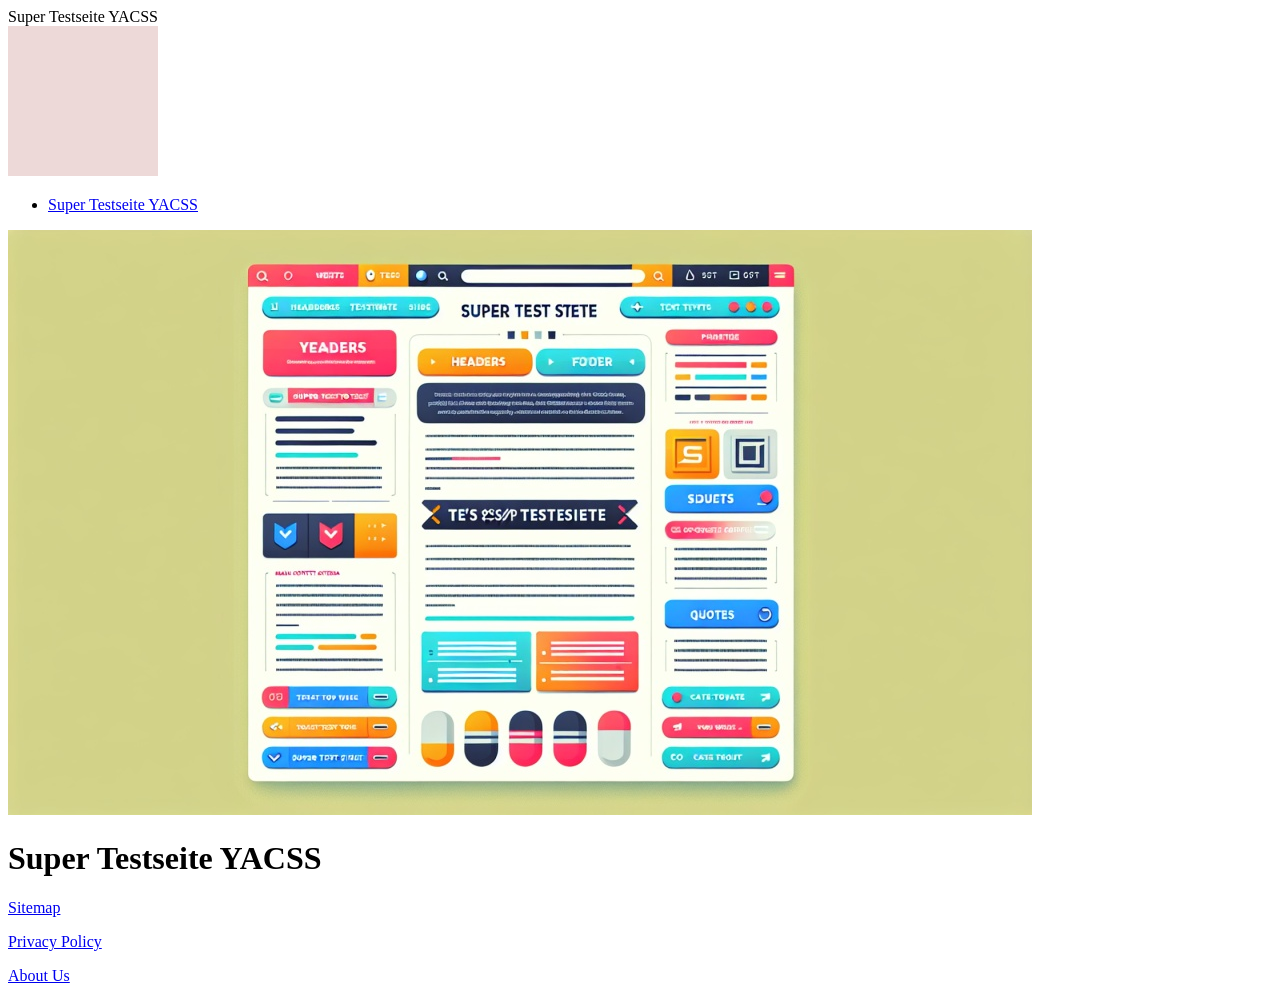
<file: index.html>
<!DOCTYPE html>
<html lang="de">
<head>
<title>Super Testseite YACSS</title>

<script type='application/ld+json'> 
{
"@context": "http://www.schema.org",
"@type": "LocalBusiness", 
"logo": "img/logo.jpg",
"image": "img/logo.jpg",
"url": "https://supertestseiteyacss.vercel.app/",
"address": {
"@type": "PostalAddress"} }
</script>
<script type="application/ld+json">
{
"@type": "WebPage",
"@context": "http://www.schema.org","lastReviewed": "2021-12-01",
"mainContentOfPage": {
"about": {"url": "https://supertestseiteyacss.vercel.app/index.html","name": "","description": "",
"disambiguatingDescription": ""},
"accessibilitySummary": ""},
"keywords": [""],
"award": ["Best "],
"teaches": [""],
"educationalUse": [""],
"text": [""],
"workExample": {
"about": {"url": "https://supertestseiteyacss.vercel.app/index.html"
}
},
"citation": {
"@type": "CreativeWork",
"about": {
"url": "https://supertestseiteyacss.vercel.app/index.html"}
},
"hasPart":[
]
}
</script><script type="application/ld+json">
{
"@context": "http://schema.org/",
"@type": "Product",
"name": "Super Testseite YACSS",
"aggregateRating": {
"@type": "AggregateRating",
"ratingValue": "3","ratingCount": "210",
"reviewCount": "410"
}
}
</script>Super Testseite YACSS</head>
<body><nav>
<a  href="https://supertestseiteyacss.vercel.app/index.html"><img src="img/logo.jpg"></a>
<ul>
<li><a href="https://supertestseiteyacss.vercel.app/index.html" >Super Testseite YACSS</a></li>
</ul>
</div>
</nav>
<img src="img/176468855994587.jpg" alt="Super Testseite YACSS" title="Super Testseite YACSS ">
<h1>Super Testseite YACSS</h1>
<div>
</div>
<footer>
<p>
<a href="https://supertestseiteyacss.vercel.app/sitemap.html" rel="nofollow">Sitemap</a></p>
<p><a href="https://supertestseiteyacss.vercel.app/privacy-policy.html" rel="nofollow" >Privacy Policy</a></p>
<p><a href="https://supertestseiteyacss.vercel.app/about-us.html" rel="nofollow" >About Us</a></p>
</footer></body>
</html>
</file>
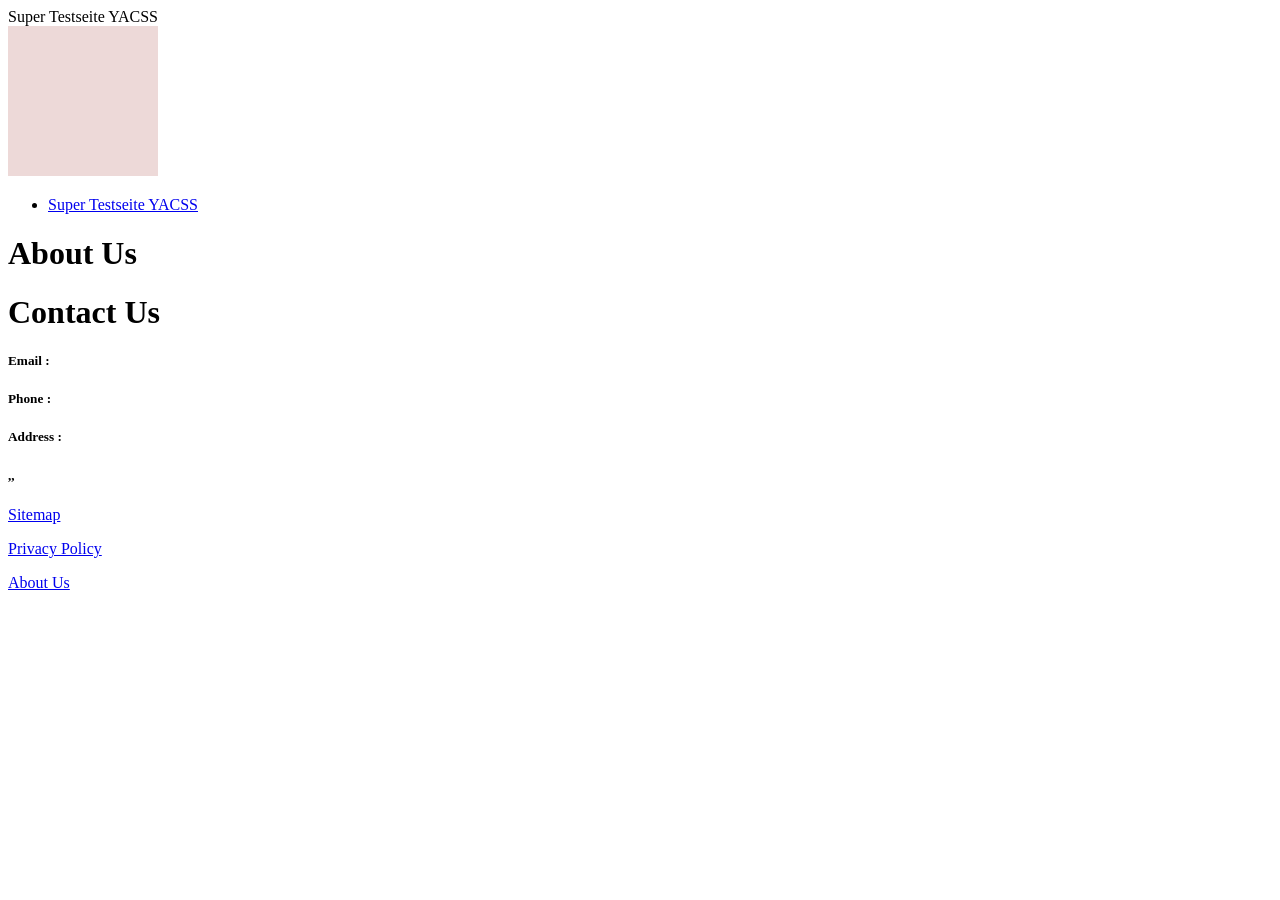
<file: about-us.html>
<!DOCTYPE html>
<html lang="de">
<head> 
<title>Sitemap</title>
Super Testseite YACSS</head>
<body>
<nav>
<a  href="https://supertestseiteyacss.vercel.app/index.html"><img src="img/logo.jpg"></a>
<ul>
<li><a href="https://supertestseiteyacss.vercel.app/index.html" >Super Testseite YACSS</a></li>
</ul>
</div>
</nav>
<div>
<h1>About Us</h1>
</div>
<div><h4></h4>
<p></p></div>
<div>
<h1>Contact Us</h1>
<h5>Email : </h5><h5>Phone : </h5><h5>Address : </h5>
<h5>,,</h5>
</div>
</div><div></div></div>
</div>
<footer>
<div></div>
<div>
<p><a href="" rel="nofollow" target="_blank"></a></p>
<p><a href="" rel="nofollow" target="_blank"></a></p>
<p><a href="" rel="nofollow" target="_blank"></a></p>
<p><a href="" rel="nofollow" target="_blank"></a></p>
<p><a href="" rel="nofollow" target="_blank"></a></p>
</div>
<div>
<p><a href="https://supertestseiteyacss.vercel.app/sitemap.html" rel="nofollow">Sitemap</a></p>
<p><a href="https://supertestseiteyacss.vercel.app/privacy-policy.html" rel="nofollow" >Privacy Policy</a></p>
<p><a href="https://supertestseiteyacss.vercel.app/about-us.html" rel="nofollow" >About Us</a></p>
<p></p>
</div>
<div>
<div>
</div>
</div>
</footer>
</body>
</html>
</file>
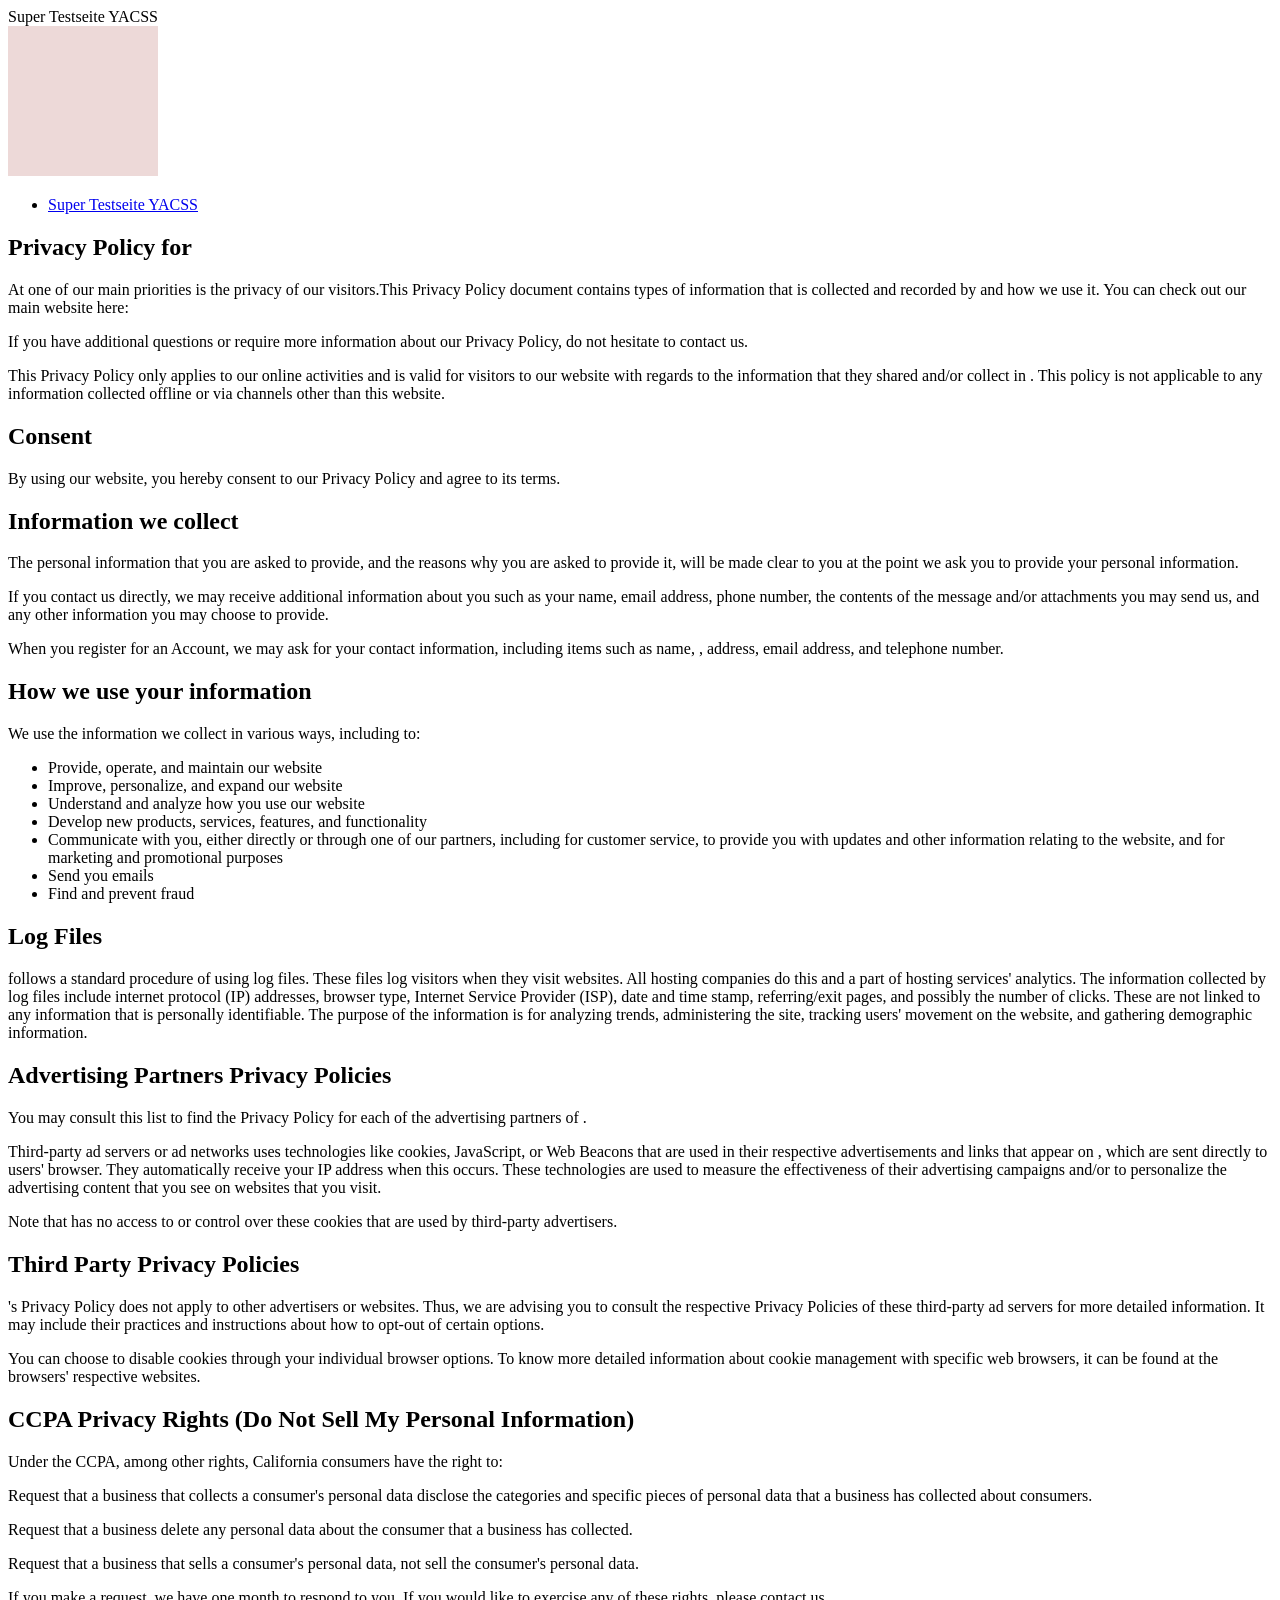
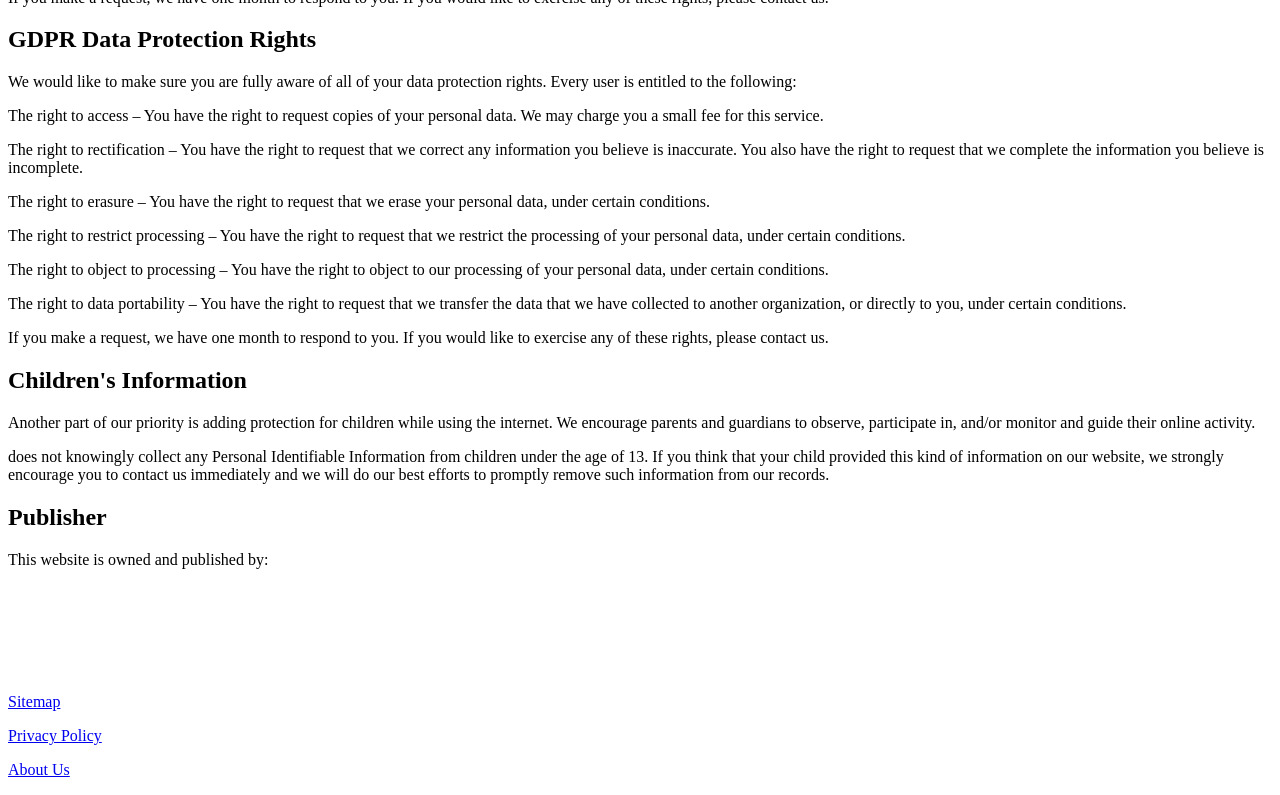
<file: privacy-policy.html>
<!DOCTYPE html>
<html lang="de">
<head> 
<title>Privacy Policy</title>
<link rel="canonical" href="https://supertestseiteyacss.vercel.app/privacy-policy.html">
Super Testseite YACSS</head>
<body>
<nav>
<a  href="https://supertestseiteyacss.vercel.app/index.html"><img src="img/logo.jpg"></a>
<ul>
<li><a href="https://supertestseiteyacss.vercel.app/index.html" >Super Testseite YACSS</a></li>
</ul>
</div>
</nav>
<section>
<h1>Privacy Policy for </h1>
<p>At  one of our main priorities is the privacy of our visitors.This Privacy Policy document contains types of information that is collected and recorded by  and how we use it. You can check out our main website here: </p>
<p>If you have additional questions or require more information about our Privacy Policy, do not hesitate to contact us.</p>
<p>This Privacy Policy only applies to our online activities and is valid for visitors to our website with regards to the information that they shared and/or collect in . This policy is not applicable to any information collected offline or via channels other than this website. </p>
<h2>Consent</h2>
<p>By using our website, you hereby consent to our Privacy Policy and agree to its terms.</p>
<h2>Information we collect</h2>
<p>The personal information that you are asked to provide, and the reasons why you are asked to provide it, will be made clear to you at the point we ask you to provide your personal information.</p>
<p>If you contact us directly, we may receive additional information about you such as your name, email address, phone number, the contents of the message and/or attachments you may send us, and any other information you may choose to provide.</p>
<p>When you register for an Account, we may ask for your contact information, including items such as name, , address, email address, and telephone number.</p>
<h2>How we use your information</h2>
<p>We use the information we collect in various ways, including to:</p>
<ul>
<li>Provide, operate, and maintain our website</li>
<li>Improve, personalize, and expand our website</li>
<li>Understand and analyze how you use our website</li>
<li>Develop new products, services, features, and functionality</li>
<li>Communicate with you, either directly or through one of our partners, including for customer service, to provide you with updates and other information relating to the website, and for marketing and promotional purposes</li>
<li>Send you emails</li>
<li>Find and prevent fraud</li>
</ul>
<h2>Log Files</h2>
<p> follows a standard procedure of using log files. These files log visitors when they visit websites. All hosting companies do this and a part of hosting services' analytics. The information collected by log files include internet protocol (IP) addresses, browser type, Internet Service Provider (ISP), date and time stamp, referring/exit pages, and possibly the number of clicks. These are not linked to any information that is personally identifiable. The purpose of the information is for analyzing trends, administering the site, tracking users' movement on the website, and gathering demographic information.</p>
<h2>Advertising Partners Privacy Policies</h2>
<p>You may consult this list to find the Privacy Policy for each of the advertising partners of .</p>
<p>Third-party ad servers or ad networks uses technologies like cookies, JavaScript, or Web Beacons that are used in their respective advertisements and links that appear on , which are sent directly to users' browser. They automatically receive your IP address when this occurs. These technologies are used to measure the effectiveness of their advertising campaigns and/or to personalize the advertising content that you see on websites that you visit.</p>
<p>Note that  has no access to or control over these cookies that are used by third-party advertisers.</p>
<h2>Third Party Privacy Policies</h2>
<p>'s Privacy Policy does not apply to other advertisers or websites. Thus, we are advising you to consult the respective Privacy Policies of these third-party ad servers for more detailed information. It may include their practices and instructions about how to opt-out of certain options. </p>
<p>You can choose to disable cookies through your individual browser options. To know more detailed information about cookie management with specific web browsers, it can be found at the browsers' respective websites.</p><h2>CCPA Privacy Rights (Do Not Sell My Personal Information)</h2>
<p>Under the CCPA, among other rights, California consumers have the right to:</p>
<p>Request that a business that collects a consumer's personal data disclose the categories and specific pieces of personal data that a business has collected about consumers.</p>
<p>Request that a business delete any personal data about the consumer that a business has collected.</p>
<p>Request that a business that sells a consumer's personal data, not sell the consumer's personal data.</p>
<p>If you make a request, we have one month to respond to you. If you would like to exercise any of these rights, please contact us.</p>
<h2>GDPR Data Protection Rights</h2>
<p>We would like to make sure you are fully aware of all of your data protection rights. Every user is entitled to the following:</p>
<p>The right to access – You have the right to request copies of your personal data. We may charge you a small fee for this service.</p>
<p>The right to rectification – You have the right to request that we correct any information you believe is inaccurate. You also have the right to request that we complete the information you believe is incomplete.</p>
<p>The right to erasure – You have the right to request that we erase your personal data, under certain conditions.</p>
<p>The right to restrict processing – You have the right to request that we restrict the processing of your personal data, under certain conditions.</p>
<p>The right to object to processing – You have the right to object to our processing of your personal data, under certain conditions.</p>
<p>The right to data portability – You have the right to request that we transfer the data that we have collected to another organization, or directly to you, under certain conditions.</p>
<p>If you make a request, we have one month to respond to you. If you would like to exercise any of these rights, please contact us.</p>
<h2>Children's Information</h2>
<p>Another part of our priority is adding protection for children while using the internet. We encourage parents and guardians to observe, participate in, and/or monitor and guide their online activity.</p>
<p> does not knowingly collect any Personal Identifiable Information from children under the age of 13. If you think that your child provided this kind of information on our website, we strongly encourage you to contact us immediately and we will do our best efforts to promptly remove such information from our records.</p>
<h2>Publisher</h2>
<p>This website is owned and published by:</br></br></br></br></br></br></br></p></section>
<footer>
<div></div>
<div>
<p><a href="" rel="nofollow" target="_blank"></a></p>
<p><a href="" rel="nofollow" target="_blank"></a></p>
<p><a href="" rel="nofollow" target="_blank"></a></p>
<p><a href="" rel="nofollow" target="_blank"></a></p>
<p><a href="" rel="nofollow" target="_blank"></a></p>
<p><a href=""  target="_blank"></a></p></div>
<div>
<p><a href=""  target="_blank"></a></p>
<p><a href="https://supertestseiteyacss.vercel.app/sitemap.html" rel="nofollow">Sitemap</a></p>
<p><a href="https://supertestseiteyacss.vercel.app/privacy-policy.html" rel="nofollow" >Privacy Policy</a></p>
<p><a href="https://supertestseiteyacss.vercel.app/about-us.html" rel="nofollow" >About Us</a></p>
<p></p>
</div>
<div>
<div>
</div>
</div>
</footer>
</body>
</html>
</file>
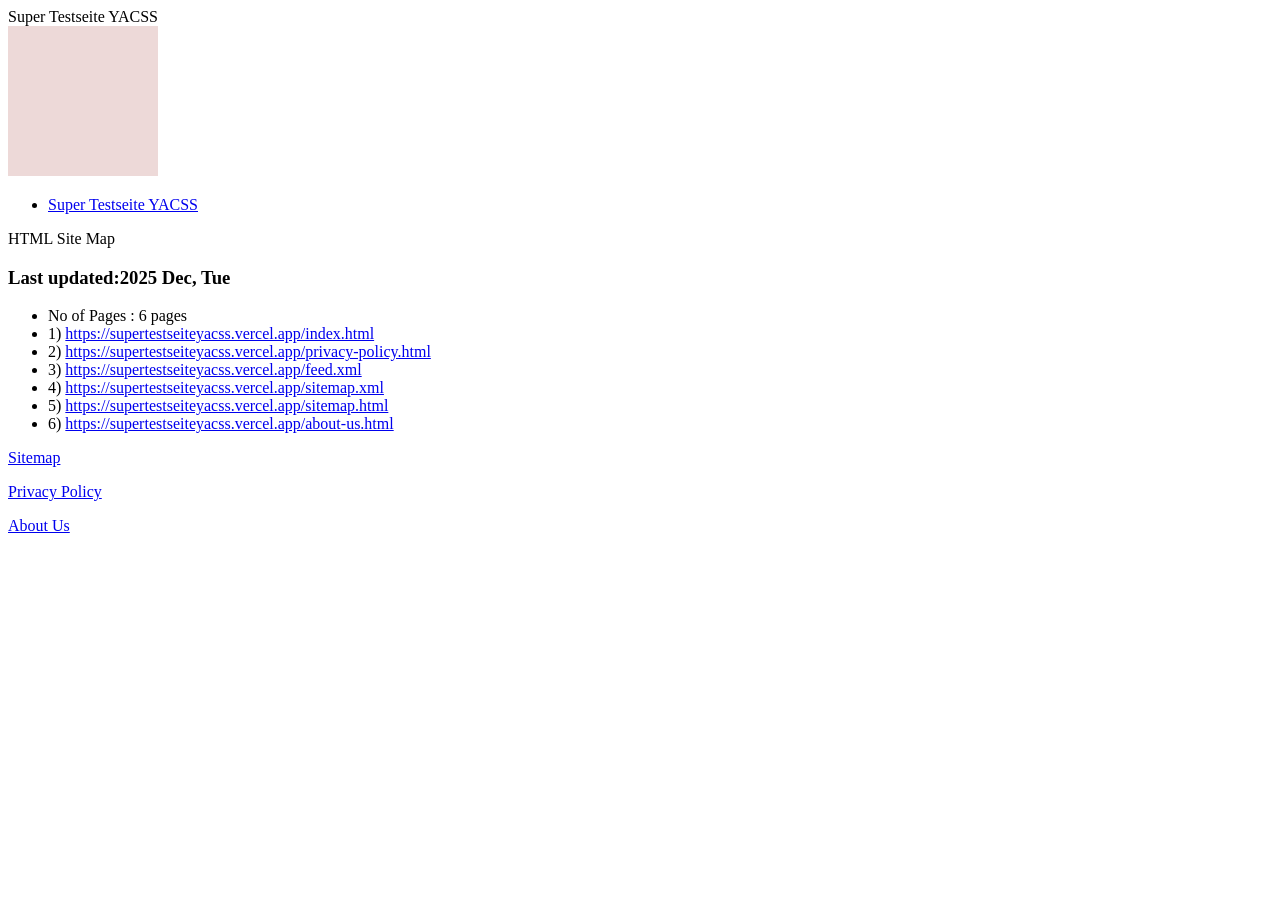
<file: sitemap.html>
<!DOCTYPE html>
<html lang="de">
<head> 
<title>Sitemap</title>
Super Testseite YACSS</head>
<body>
<nav>
<a  href="https://supertestseiteyacss.vercel.app/index.html"><img src="img/logo.jpg"></a>
<ul>
<li><a href="https://supertestseiteyacss.vercel.app/index.html" >Super Testseite YACSS</a></li>
</ul>
</div>
</nav>
<section>
<div>
<nav> HTML Site Map</nav>
<h3><span>Last updated:2025 Dec, Tue</h3>
</div>
<div>
<ul>
<li> No of Pages :   <span>6  pages</span></li>
<li>1) <a href="https://supertestseiteyacss.vercel.app/index.html " >https://supertestseiteyacss.vercel.app/index.html</a></li>
<li>2) <a href="https://supertestseiteyacss.vercel.app/privacy-policy.html " >https://supertestseiteyacss.vercel.app/privacy-policy.html</a></li>
<li>3) <a href="https://supertestseiteyacss.vercel.app/feed.xml " >https://supertestseiteyacss.vercel.app/feed.xml</a></li>
<li>4) <a href="https://supertestseiteyacss.vercel.app/sitemap.xml " >https://supertestseiteyacss.vercel.app/sitemap.xml</a></li>
<li>5) <a href="https://supertestseiteyacss.vercel.app/sitemap.html " >https://supertestseiteyacss.vercel.app/sitemap.html</a></li>
<li>6) <a href="https://supertestseiteyacss.vercel.app/about-us.html " >https://supertestseiteyacss.vercel.app/about-us.html</a></li>
</ul>
</div>
</section>
<footer>
<div></div>
<div>
<p><a href="" rel="nofollow" target="_blank"></a></p>
<p><a href="" rel="nofollow" target="_blank"></a></p>
<p><a href="" rel="nofollow" target="_blank"></a></p>
<p><a href="" rel="nofollow" target="_blank"></a></p>
<p><a href="" rel="nofollow" target="_blank"></a></p>
<p><a href=""  target="_blank"></a></p></div>
<div>
<p><a href=""  target="_blank"></a></p>
<p><a href="https://supertestseiteyacss.vercel.app/sitemap.html" rel="nofollow">Sitemap</a></p>
<p><a href="https://supertestseiteyacss.vercel.app/privacy-policy.html" rel="nofollow" >Privacy Policy</a></p>
<p><a href="https://supertestseiteyacss.vercel.app/about-us.html" rel="nofollow" >About Us</a></p>
<p></p>
</div>
<div>
<div>
</div>
</div>
</footer>
</body>
</html>
</file>
